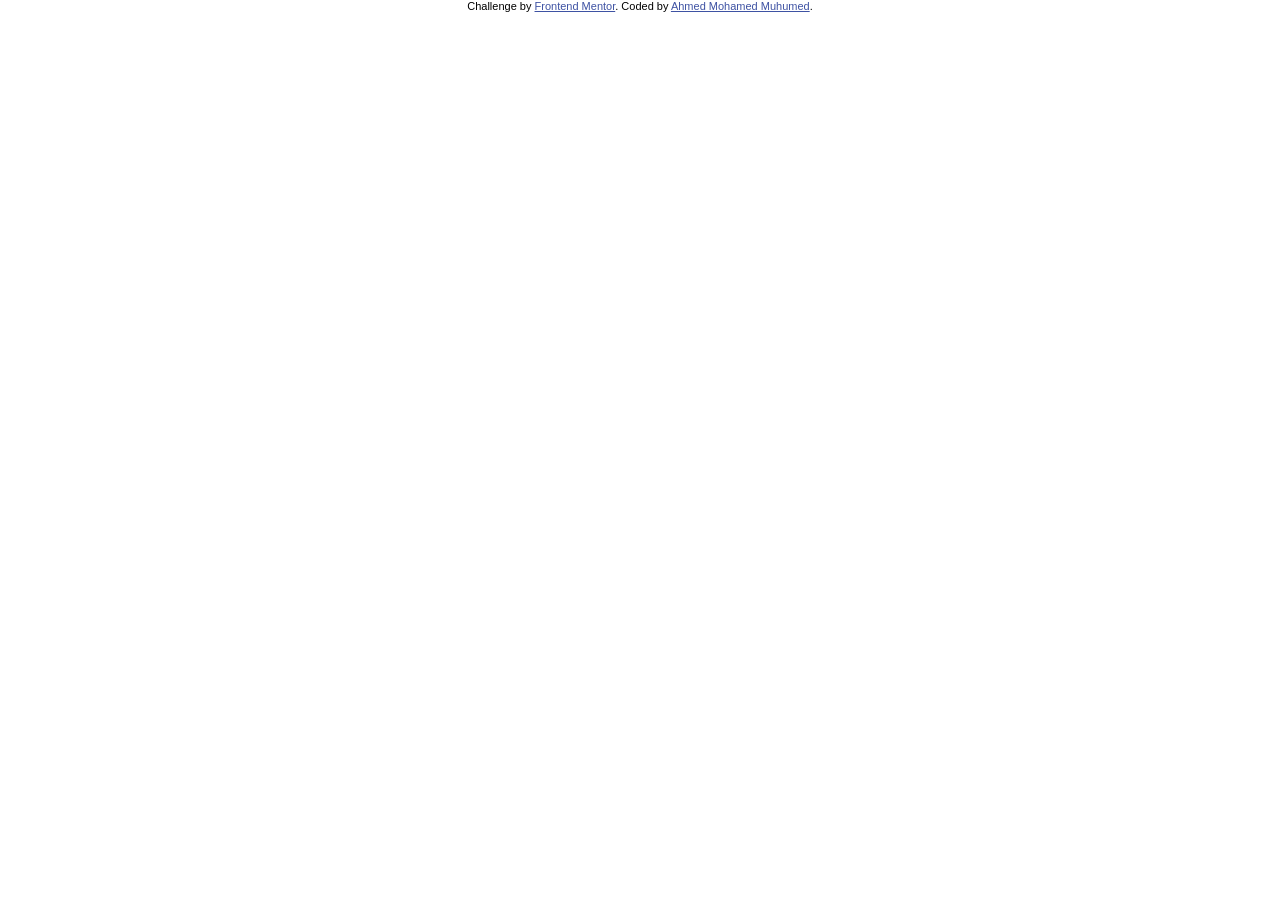
<file: index1.html>
<!doctype html>
<html lang="en">
  <head>
    <meta charset="UTF-8" />
    <meta name="viewport" content="width=device-width, initial-scale=1.0" />
    <!-- displays site properly based on user's device -->

    <link
      rel="icon"
      type="image/png"
      sizes="32x32"
      href="./images/favicon-32x32.png"
    />
 <link rel="stylesheet" href="index.css">
    <title>Frontend Mentor | Clipboard landing page</title>

    <!-- Feel free to remove these styles or customise in your own stylesheet 👍 -->
    <style>
      .attribution {
        font-size: 0.6875rem;
        text-align: center;
      }
      .attribution a {
        color: hsl(228, 45%, 44%);
      }
    </style>
  </head>
  <body>
    <footer class="attribution">
      Challenge by
      <a href="https://www.frontendmentor.io?ref=challenge">Frontend Mentor</a>.
      Coded by <a href="#">Ahmed Mohamed Muhumed</a>.
    </footer>
  </body>
</html>
</file>
<file: index.css>
*{
    margin:0;
    padding:0;
    box-sizing:border-box;
    font-family: "Bai Jamjuree", sans-serif;
}

img{
    max-width:100%;
}

ul{
    list-style:none;
}

body{
    text-align: center;
}
h1,h2,h3{
    color:hsl(210,10%,33%);
}
p{
    color: hsl(210,11%,66%);
    line-height: 1.8;
}

.btn-green{
    background-color: hsl(171, 66%, 44%);
    color: #fff;
    padding: 0.8rem 2rem;
    border-radius: 30px;
    font-weight: bold;
    border: none;
    outline:none;
    box-shadow: 4px 4px 10px hsl(171, 66%, 44% , 0.2);
    cursor:grab pointer;


}

.btn-blue{
    background-color: hsl(233, 100%, 69%);
    color: #fff;
    padding: 0.8rem 2rem;
    border-radius: 30px;
    font-weight: bold;
    border: none;
    outline:none;
    box-shadow: 4px 4px 10px hsl(233, 100%, 69%, 0.2);
    cursor:grab pointer;

}

.picture{
    position: absolute;
    width: 100%
    
    
}

picture img{
    width: 100%;
    
}
/*SHOWCASE*/
.showcase{
    padding:   8rem 1.5rem;
    text-align: center;
}

.showcase h1{
    font-size: 2rem;
    margin:2rem 0 1rem;

}

.showcase p{
    margin-bottom:2rem;
}

.showcase ul{
    display: flex;
    flex-direction: column;
    gap: 1rem;
    align-items: center;
    justify-content: center;
}

/*SECTION TWO*/
.section-two{
    padding: 0 1.5rem 8rem;
}

.section-two article:first-child h2 {
    margin-bottom: 1rem;
    
}

.section-two article:first-child p {
    margin-bottom: 2.5rem;
    
}

.section-two .computer > article:first-child h3{
    
    margin-bottom: 3rem;
}

.section-two .computer > article:nth-child(2) {
    display: grid;
    grid-template-columns: repeat(1,1fr);
    gap: 2rem;
}

.section-two .computer > article:nth-child(2) h3{
    margin-bottom: 0.5rem;
}

/*SECTION THREE*/

.section-three {
    padding: 0 1.5rem 8rem;
}

.section-three article h2{
margin-bottom: 1rem;
}

.section-three article p{
    margin-bottom: 3rem;
}

/*SECTION FOUR*/
.section.four{
   padding: 0 1.5rem 8rem;
}

.section.four >  article:first-child h2 {
margin-bottom: 1rem;
}

.section.four >  article:first-child p {
margin-bottom: 1rem;
}

.section-four .cards {
    display: grid;
    grid-template-columns: repeat(1,1fr);
    gap: 3rem;
}

.section-four .cards artcile img{
    margin-bottom: 2rem;
}

.section-four .cards article h3 {
    margin-bottom: 1rem;
}

/*SECTION FIVE*/

.section-five{
    padding: 0 1.5rem 8rem;
}

.section-five ul{
    display: flex;
    flex-direction: column;
    align-items: center;
    justify-content: center;
    gap:2rem
}

.section-five ul li img{
    width:8rem;
}

/*SECTION SIX*/

.section-six{
    padding:0 1.5rem 8rem;
}

.section-six h2{
    margin-bottom: 1rem;

}

.section-six p {
    margin-bottom: 3rem;
}

.section-six ul{
    display: flex;
    flex-direction: column;
    align-items: center;
    justify-content: center;
    gap:1rem;

}

.footer{
    background-color: hsla(201, 11%, 66%, 0.2);
    padding:4rem 1.5rem;
}

footer article{
    margin-bottom: 3rem;
}

footer article img{
    width: 4rem;
}

footer ul li{
    margin-bottom: 1rem;
}

footer ul li button{
    background-color: transparent;
    font-size: 1rem;
    border:none;
    outline:none;
    cursor: pointer;
    color: hsl(201,11%, 66%);
}
</file>
